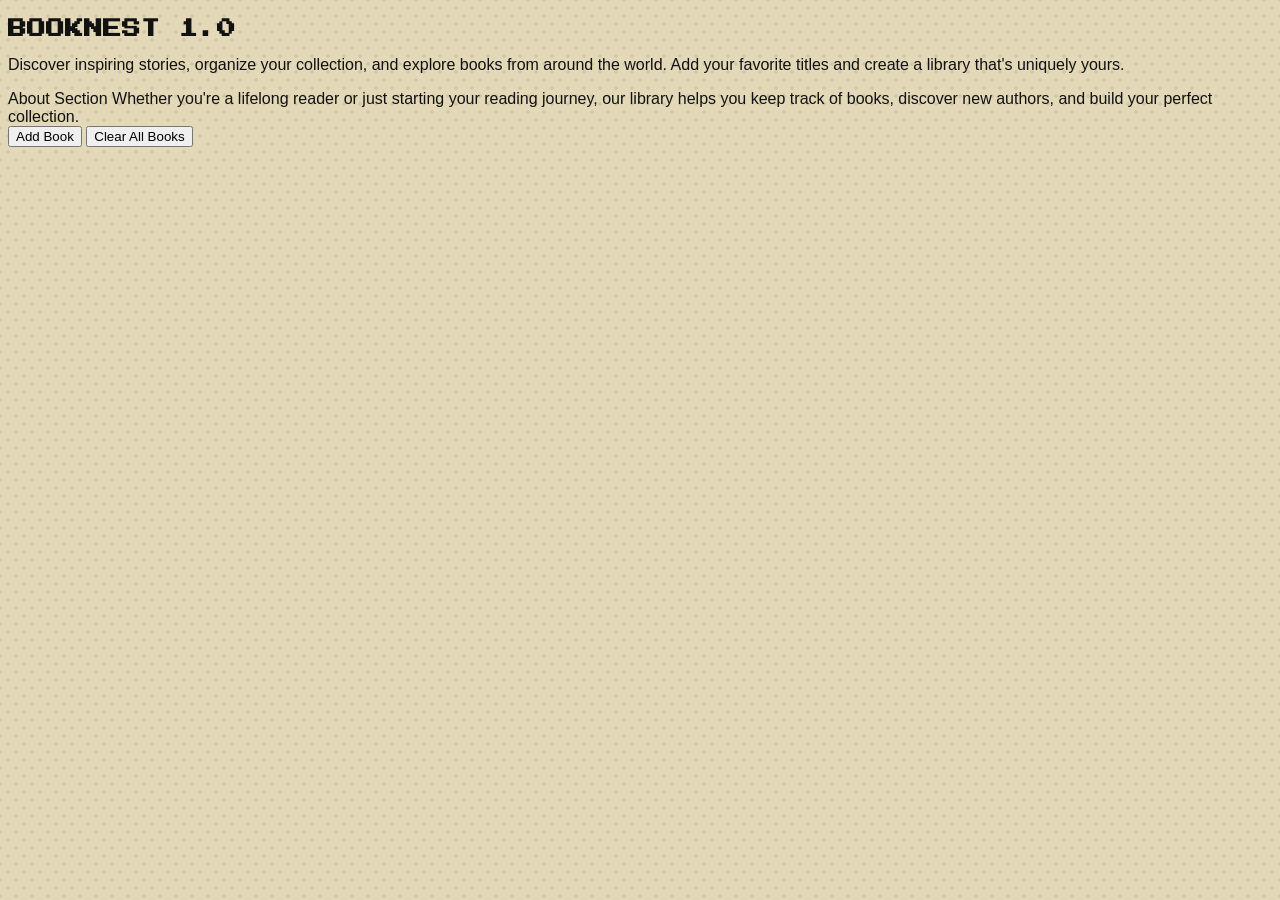
<file: index.html>
<!DOCTYPE html>
<html lang="en">
<head>
    <meta charset="UTF-8">
    <meta name="viewport" content="width=device-width, initial-scale=1.0">
    <title>Document</title>
    <link rel="stylesheet" href="style.css">
    <link rel="preconnect" href="https://fonts.googleapis.com">
    <link rel="preconnect" href="https://fonts.gstatic.com" crossorigin>
    <link href="https://fonts.googleapis.com/css2?family=Press+Start+2P&family=Roboto:ital,wght@0,100..900;1,100..900&display=swap" rel="stylesheet">
</head>
 <script src="index.js" defer></script>
<body>
  <div class="hero">
    <h3> BOOKNEST 1.0
    </h3>
    <p> Discover inspiring stories, organize your collection, and explore books from around the world.
      Add your favorite titles and create a library that's uniquely yours.</p>
  </div>
 <div class="about">
  About Section

        Whether you're a lifelong reader or just starting your reading journey, our library helps you keep track of books, discover new authors, and build your perfect collection.
 </div>
<button type="button" id="addBook">Add Book</button>
<dialog id="bookDialog">
  <form id="bookForm">
    <h2>Add Book</h2>
    <label>
      Book Detail
      <input type="text" id="title" placeholder="Book Title" required>
      <input type="text" id="author" placeholder="Author" required>
     <input type="number" id="pages" placeholder="Pages" required>
     <input type="checkbox" id="read"> Read
    </label>
    <br><br>
    <button type="submit" id="sub">Submit</button>
    <button type="button" id="closeBtn">Cancel</button>
  </form>
</dialog>
    <button type="button" id="clear">Clear All Books </button>
</form>
  <div class="cards">
  <div class="defaultbook">

  </div>
  </div>
 
</html>
</file>
<file: style.css>
:root {
      --pixel-black: #111111;
      --pixel-white: #ffffff;
      --pixel-gold: #f1c40f;
      --pixel-green: #2ecc71;
      --pixel-red: #e74c3c;
      --pixel-blue: #3498db;
      --console-bg: #e3d9b8;
      --screen-bg: #22252c;
  }

  body {
      background-color: var(--console-bg);
      background-image:
          radial-gradient(#d3c9a8 15%, transparent 16%),
          radial-gradient(#d3c9a8 15%, transparent 16%);
      background-size: 16px 16px;
      background-position: 0 0, 8px 8px;
      font-family: 'Inter', sans-serif;
      color: var(--pixel-black);
      image-rendering: pixelated;
  }

  h1,
  h2,
  h3 {
      font-family: "Press Start 2P", system-ui;
  }

  body,
  p,
  button,
  input {
      font-family: "Inter", sans-serif;
  }

  /* .card {
    background: white;
    padding: 20px;
    margin: 10px;
    border-radius: 8px;
    display: grid;
    grid-template-columns: 1fr 1fr 1fr;
    gap: 10px;
}

#delete {
    padding: 5px;
    border-radius: 5px;
} */
</file>
